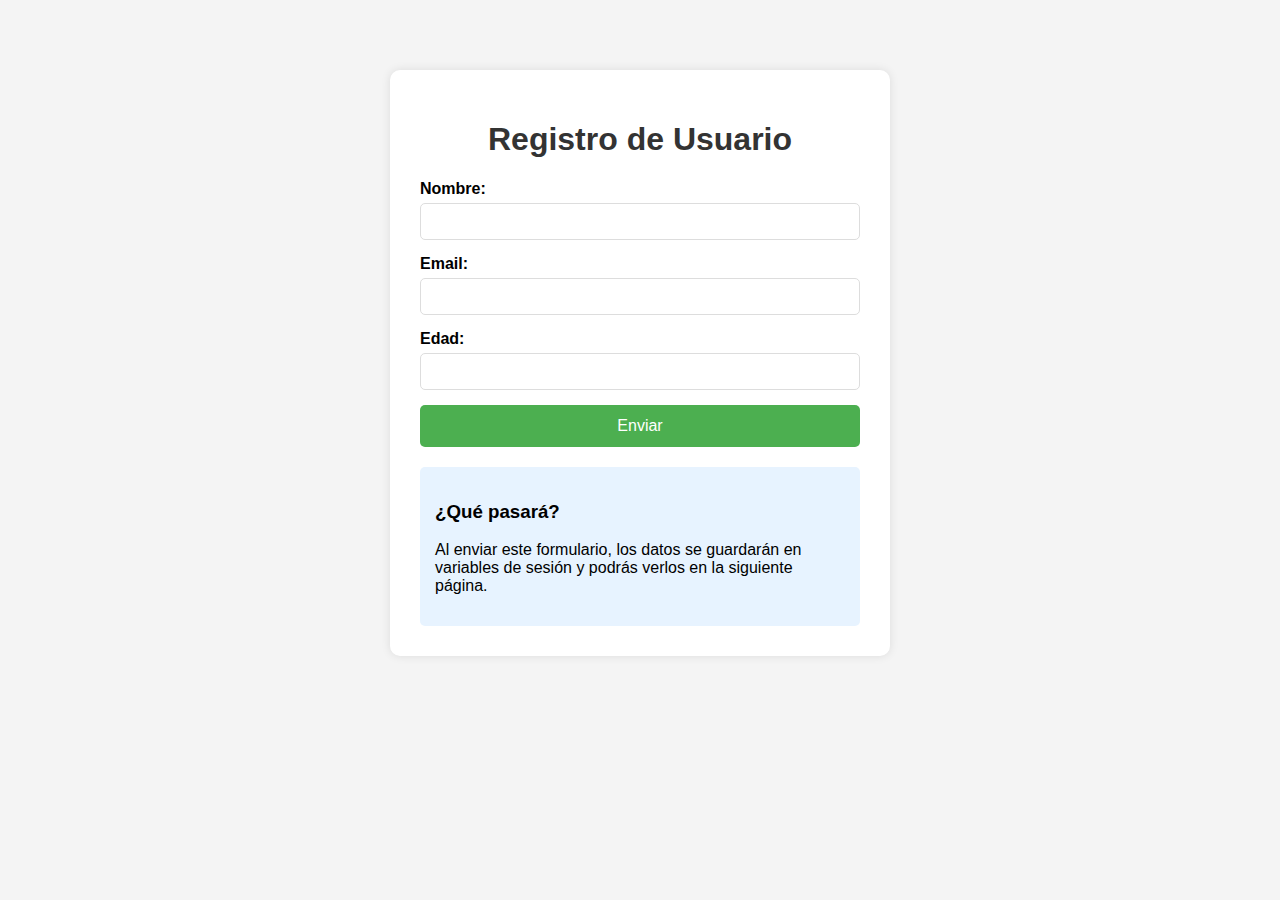
<file: index.html>
<!DOCTYPE html>
<html lang="es">
<head>
    <meta charset="UTF-8">
    <meta name="viewport" content="width=device-width, initial-scale=1.0">
    <title>Formulario - Variables de Sesión</title>
    <link rel="stylesheet" href="./Frontend/css/style.css">
</head>
<body>
    <div class="container">
        <h1>Registro de Usuario</h1>
        
        <form action="./backend/procesar.php" method="POST">
            <div class="form-group">
                <label for="nombre">Nombre:</label>
                <input type="text" id="nombre" name="nombre" required>
            </div>
            
            <div class="form-group">
                <label for="email">Email:</label>
                <input type="email" id="email" name="email" required>
            </div>
            
            <div class="form-group">
                <label for="edad">Edad:</label>
                <input type="text" id="edad" name="edad" required>
            </div>
            
            <button type="submit">Enviar</button>
        </form>
        
        <div class="info">
            <h3>¿Qué pasará?</h3>
            <p>Al enviar este formulario, los datos se guardarán en variables de sesión y podrás verlos en la siguiente página.</p>
        </div>
    </div>
</body>
</html>
</file>
<file: Frontend/css/style.css>
body {
            font-family: Arial, sans-serif;
            max-width: 500px;
            margin: 50px auto;
            padding: 20px;
            background-color: #f4f4f4;
        }
        .container {
            background-color: white;
            padding: 30px;
            border-radius: 10px;
            box-shadow: 0 0 10px rgba(0,0,0,0.1);
        }
        h1 {
            color: #333;
            text-align: center;
        }
        .form-group {
            margin-bottom: 15px;
        }
        label {
            display: block;
            margin-bottom: 5px;
            font-weight: bold;
        }
        input[type="text"], input[type="email"] {
            width: 100%;
            padding: 10px;
            border: 1px solid #ddd;
            border-radius: 5px;
            box-sizing: border-box;
        }
        button {
            background-color: #4CAF50;
            color: white;
            padding: 12px 20px;
            border: none;
            border-radius: 5px;
            cursor: pointer;
            width: 100%;
            font-size: 16px;
        }
        button:hover {
            background-color: #45a049;
        }
        .info {
            background-color: #e7f3ff;
            padding: 15px;
            border-radius: 5px;
            margin-top: 20px;
        }
</file>
